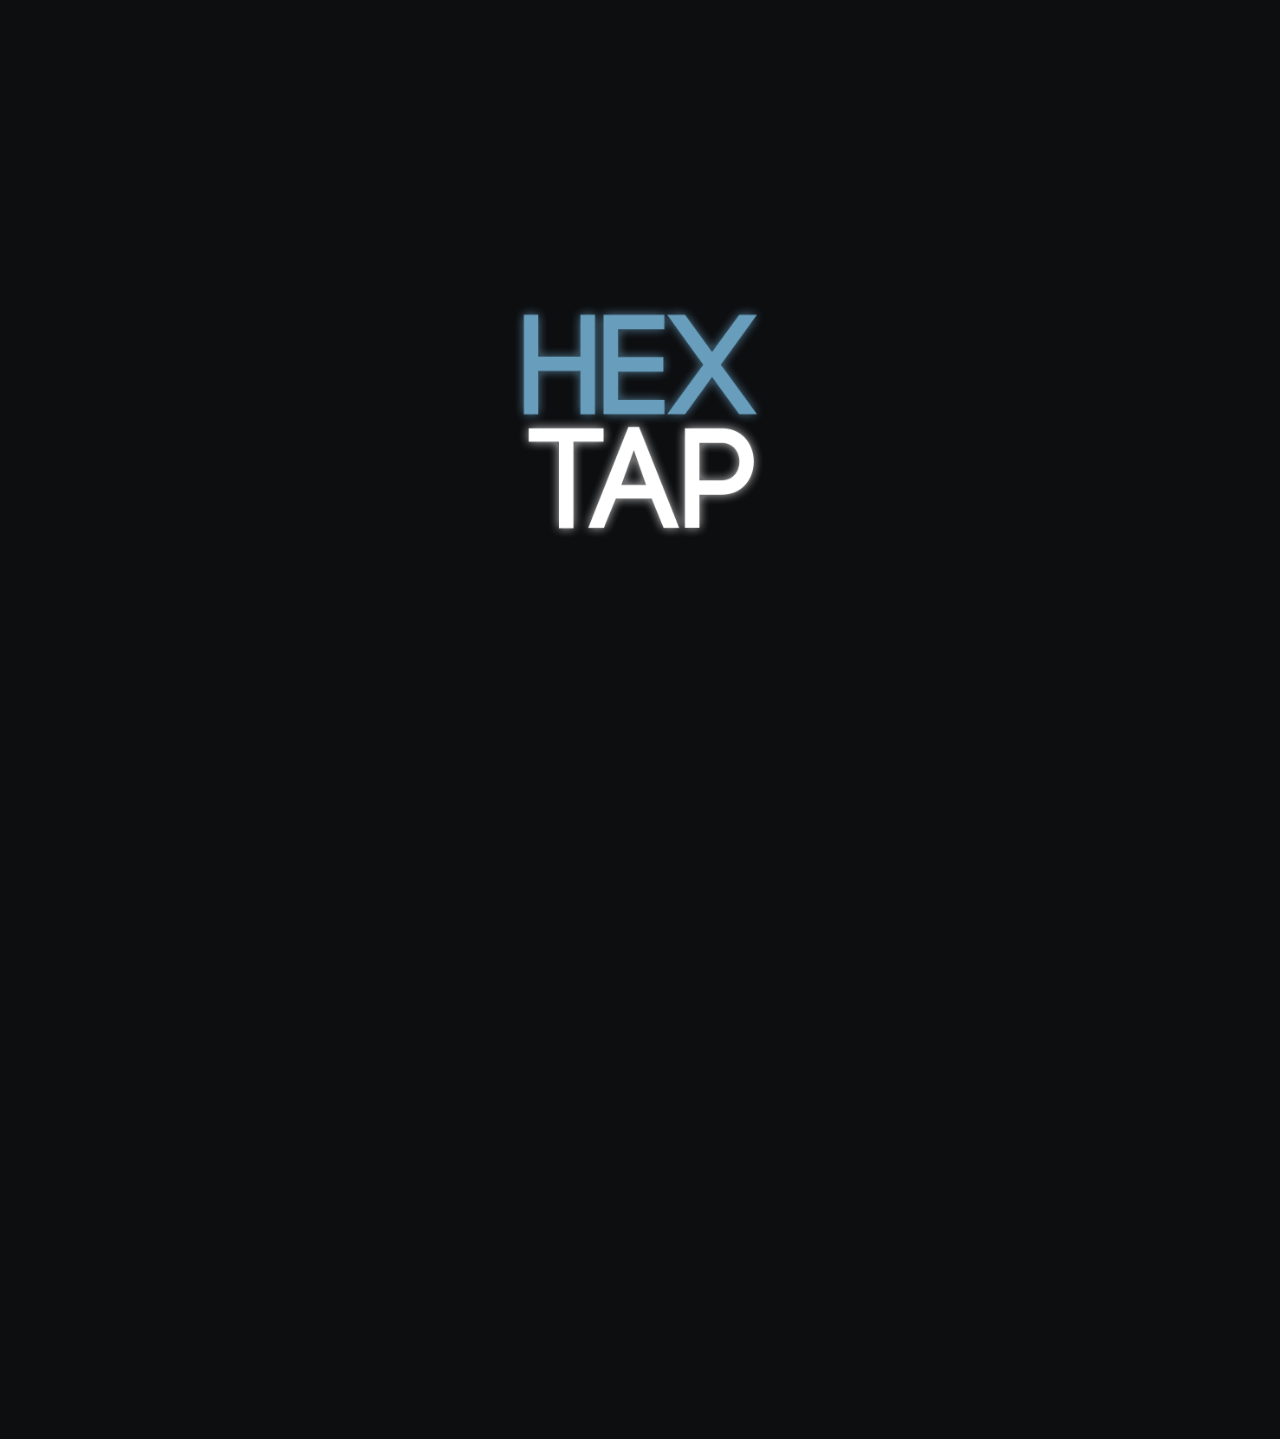
<file: index.html>
<!DOCTYPE html>
<html>

<head>
    <title>HexTap</title>
    <link rel="stylesheet" type="text/css" href="css/index.css">
    <script src="javascript/jquery-1.11.0.min.js" type="text/javascript"></script>
    <script src="javascript/jquery.transit.min.js" type="text/javascript"></script>
    <script src="javascript/jquery.fittext.js" type="text/javascript"></script>
	<script src="javascript/index.js" type="text/javascript"></script>
</head>

<body>
    <img id="aspectimage" src="img/9By16.png" />
    <div id="particles">
	   	
    </div>
    <div id="wrapper">    
        <img id="title" src="img/hextap.png" />
        <a href="game.html"><img id="playbutton" src="img/play.png"></a>
        <a><img id="settingsbutton" src="img/settings.png"></a>
        <a><img id="scoresbutton" src="img/scores.png"></a>
    </div>
</body>
	
</html>
</file>
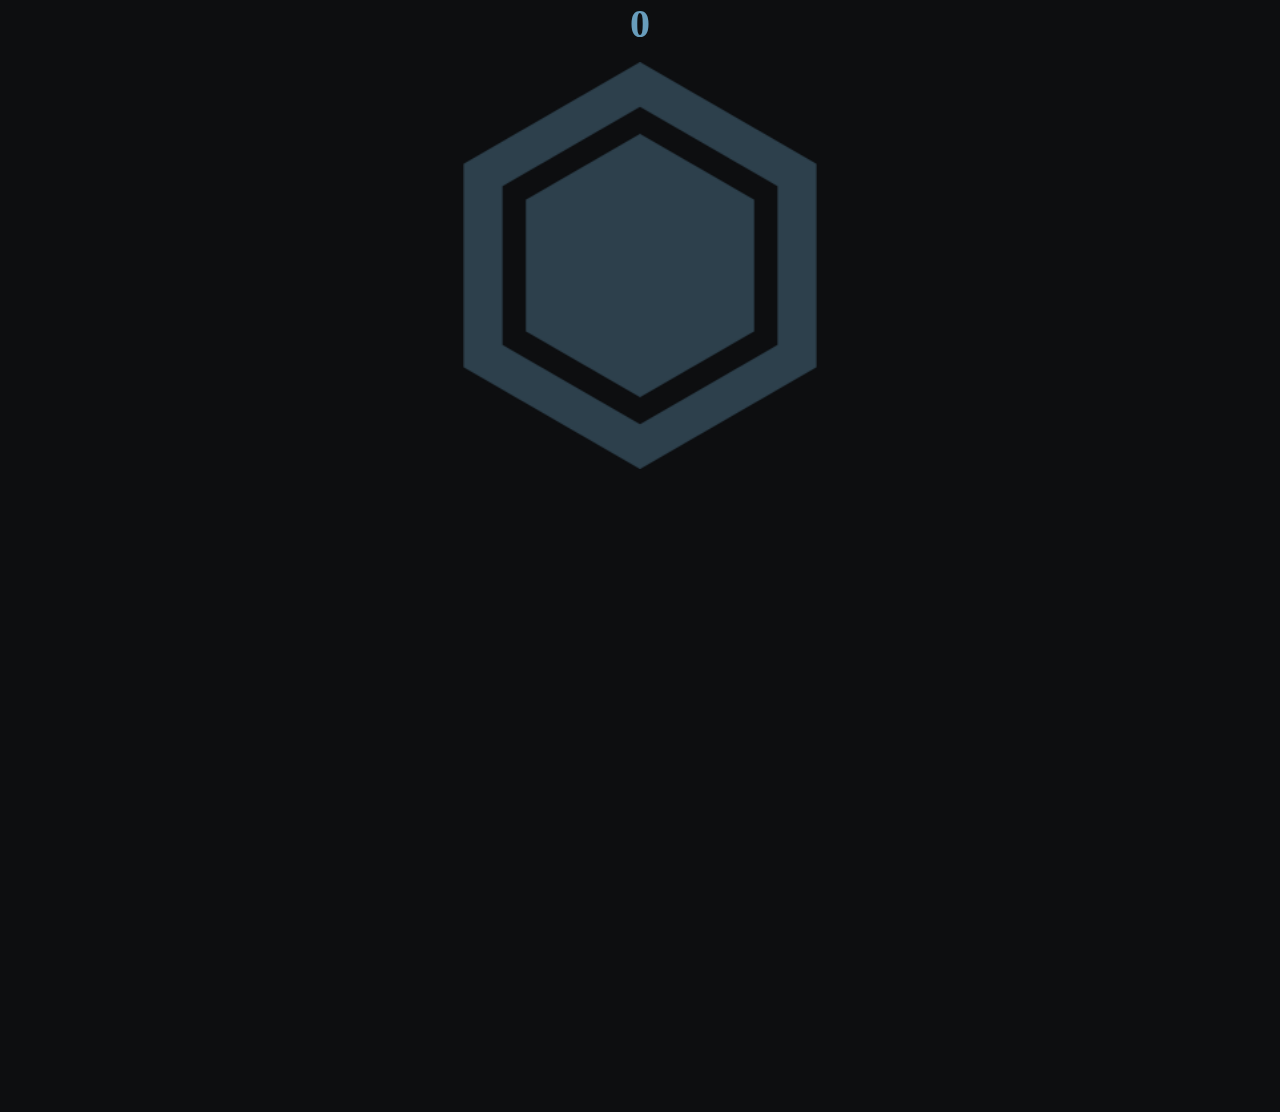
<file: game.html>
<!DOCTYPE html>
<html>

<head>
    <title>HexTap</title>
    <link rel="stylesheet" type="text/css" href="css/game.css">
    <script src="http://use.edgefonts.net/poiret-one:n4:all.js"></script>
    <script src="javascript/jquery-1.11.0.min.js" type="text/javascript"></script>
    <script src="javascript/jquery.fittext.js" type="text/javascript"></script>
    <script src="javascript/jquery.hammer-full.min.js" type="text/javascript"></script>
	<script src="javascript/game.js" type="text/javascript"></script>
</head>

<body>
    <img id="aspectimage" src="img/9By16.png" />
    <div id="wrapper">
        <h2 id="score">0</h2>
        <div id="hex"><img style="width: 100%;" src="img/hexInactive.png"/></div>
    </div>
</body>
	
</html>
</file>
<file: css/index.css>
body {
    background-color: #0D0E10;
    color: #e5e5e5;
	margin: 0px;
	overflow: hidden;
}

#aspectimage {
    max-width: 100%;
    max-height: 100%;
    bottom: 0;
    left: 0;
    margin: auto;
    overflow: auto;
    position: fixed;
    right: 0;
    top: 0;
    opacity: 0;
    z-index: -1;
}

#title {
	width: 50%;
	margin-left: 25%;
	margin-top: 60%;
}

#particles{
    overflow: hidden;
    position: absolute;
    z-index: -1;
}

.hexsmall {
    opacity: 1;
    width: 20%;
    position: absolute;
}

.hexmedium {
    opacity: 1;
    width: 30%;
    position: absolute;
}

.hexlarge {
    opacity: 1;
    width: 40%;
    position: absolute;
}

#playbutton {
    width: 30%;
    margin-left: 35%;
    margin-top: 5%;
    margin-bottom: -15px;
    opacity: 0;
}

#settingsbutton {
    width: 30%;
    margin-left: 17%;
    opacity: 0;
}

#scoresbutton {
    width: 30%;
    margin-left: 5%;
    opacity: 0;
}
</file>
<file: css/game.css>
body {
    background-color: #0D0E10;
    color: #e5e5e5;
    margin: 0px;
    overflow: hidden;
    font-family: poiret-one;
    font-weight: 900;
    color: #689dbc;
}

#aspectimage {
    max-width: 100%;
    max-height: 100%;
    bottom: 0;
    left: 0;
    margin: auto;
    overflow: auto;
    position: fixed;
    right: 0;
    top: 0;
    opacity: 0;
    z-index: -1;
}

#hex {
    width: 70%;
    margin: 15px auto;
}
#score {
    margin: 0;
    text-align: center;
    font-size: 40px;
}
</file>
